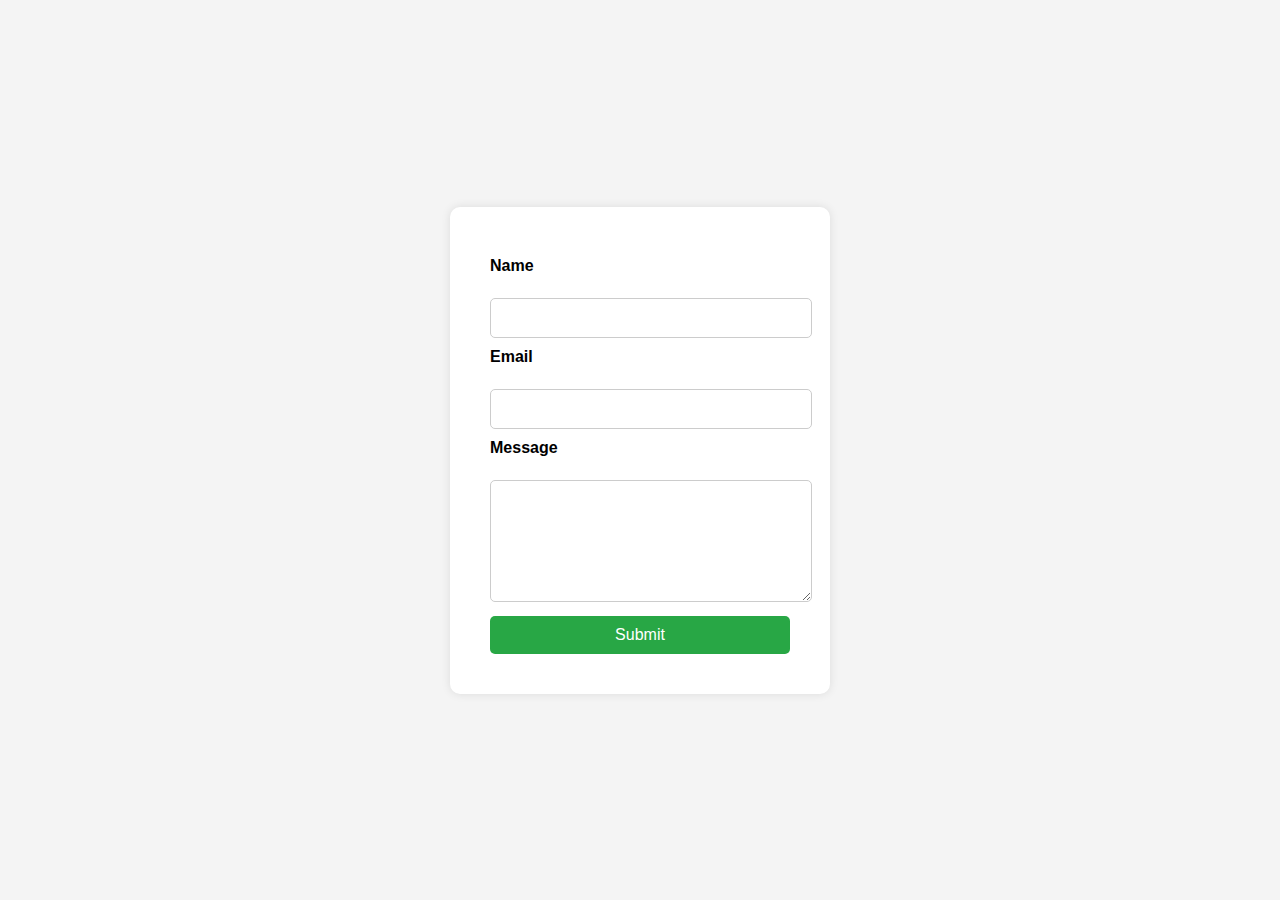
<file: Week5/project1/contact.html>
<!DOCTYPE html>
<html lang="en">
<head>
    <meta charset="UTF-8">
    <meta name="viewport" content="width=device-width, initial-scale=1.0">
    <link rel="stylesheet" href="style.css">
    <title>Contact</title>
</head>
<body>
    <form action="">
        <label for="">Name</label><br>
        <input type="text"><br>
        <label for="">Email</label><br>
        <input type="email"><br>
        <label for="">Message</label><br>
        <textarea name="" id=""></textarea><br>
        <input type="submit" value="Submit">
    </form>
</body>
</html>
</file>
<file: Week5/project1/style.css>
body {
    font-family: Arial, sans-serif;
    background-color: #f4f4f4;
    display: flex;
    justify-content: center;
    align-items: center;
    height: 100vh;
    margin: 0;
}

form {
    background: white;
    padding: 40px;
    border-radius: 10px;
    box-shadow: 0 0 10px rgba(0, 0, 0, 0.1);
    width: 300px;
}

label {
    font-weight: bold;
    margin-top: 10px;
    display: block;
}

input[type="text"],
input[type="email"],
textarea {
    width: 100%;
    padding: 10px;
    margin-top: 5px;
    border: 1px solid #ccc;
    border-radius: 5px;
    font-size: 16px;
}

textarea {
    resize: vertical;
    min-height: 100px;
}

input[type="submit"] {
    background-color: #28a745;
    color: white;
    border: none;
    padding: 10px;
    cursor: pointer;
    font-size: 16px;
    width: 100%;
    border-radius: 5px;
    margin-top: 10px;
}

input[type="submit"]:hover {
    background-color: #218838;
}
</file>
